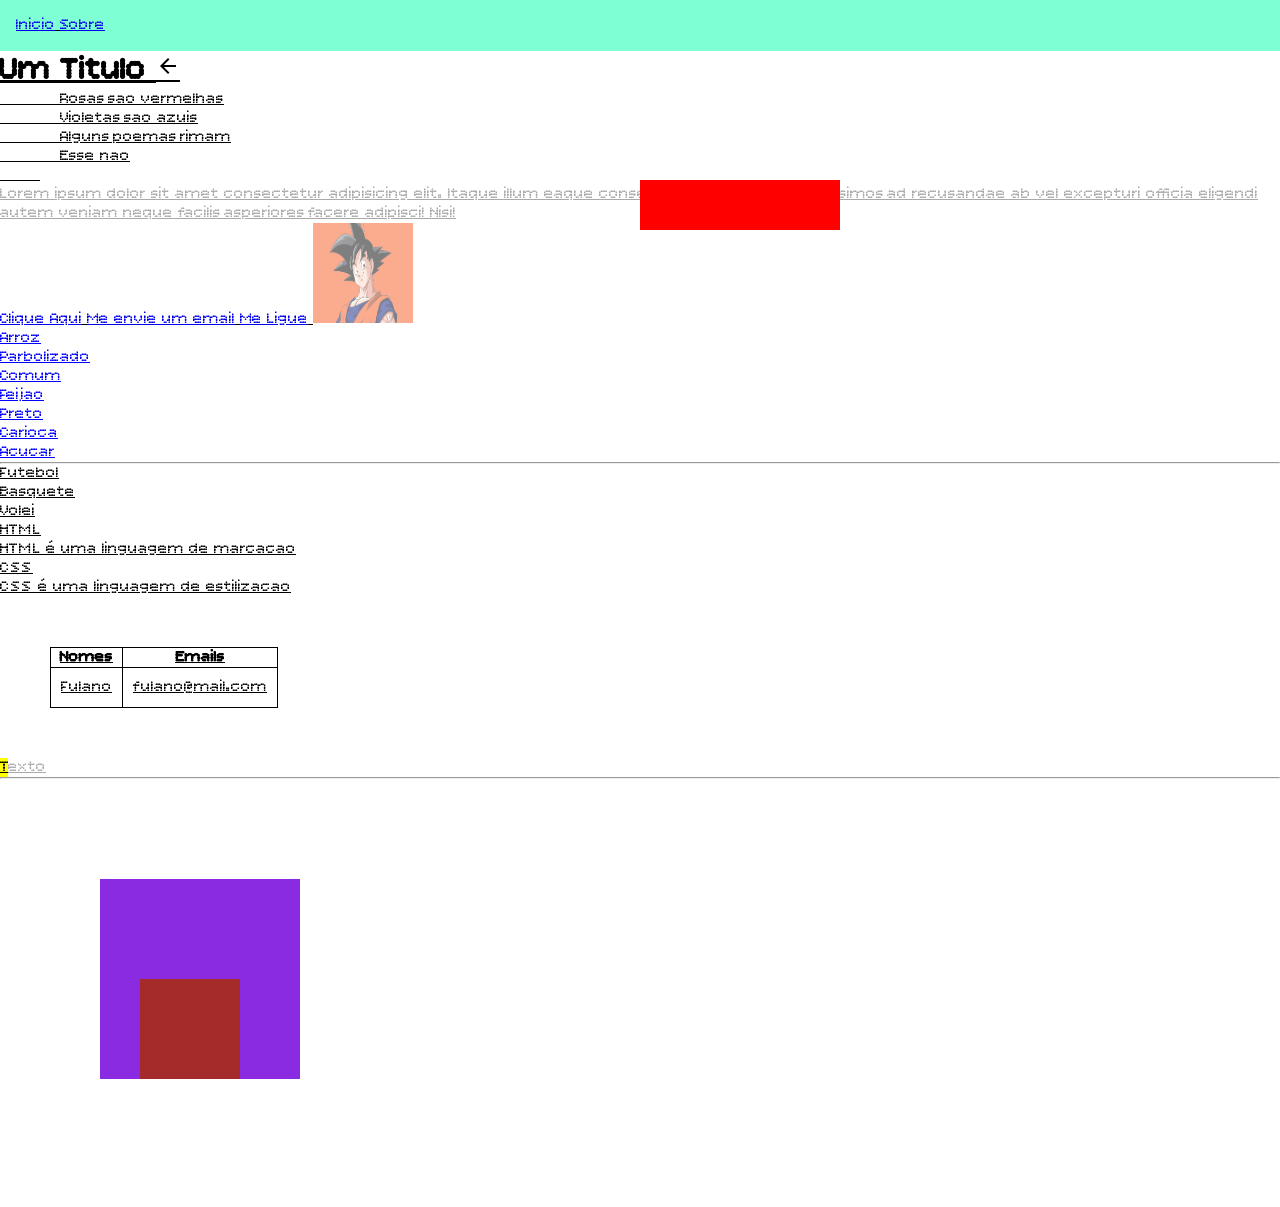
<file: index.html>
<!DOCTYPE html>
<html>
    <head>
        <title>Minha Primeira Pagina</title>

        <link rel="stylesheet" href="style.css">

        <link rel="stylesheet" href="https://fonts.googleapis.com/css2?family=Material+Symbols+Outlined:opsz,wght,FILL,GRAD@20..48,100..700,0..1,-50..200" />
        
    </head>

    <body>

        <nav>
            <a href="index.html">Inicio</a>
            <a href="sobre.html">Sobre</a>
        </nav>

        <div id="popup"></div>

        <h1>Um Titulo <span class="material-symbols-outlined">arrow_back</span></h1>

        <pre>
            Rosas sao vermelhas
            Violetas sao azuis
            Alguns poemas rimam
            Esse nao
        </pre>

        <p>
            Lorem ipsum dolor sit amet consectetur adipisicing elit. Itaque illum eaque consequuntur, illo, culpa dignissimos ad recusandae ab vel excepturi officia eligendi autem veniam neque facilis asperiores facere adipisci! Nisi!
        </p>

        <a href="https://youtube.com" target="_blank">Clique Aqui</a>
        <a href="mailto:fulano@gmail.com">Me envie um email</a>
        <a href="tel:98912341234" title="Meu Numero">Me Ligue</a>

        <a href="https://youtube.com" target="_blank" title="abra o yt">
            <img src="goku.jfif" id="img-goku" alt="Imagem do Goku" width="100px" height="100px">
        </a>

        <ul style="list-style-type: circle; color: blue;">
            <li>Arroz</li>
            <ul>
                <li>Parbolizado</li>
                <li>Comum</li>
            </ul>
            <li>Feijao</li>
            <ol>
                <li>Preto</li>
                <li>Carioca</li>
            </ol>
            <li>Acucar</li>
        </ul>

        <hr>

        <ol type="I">
            <li>Futebol</li>
            <li>Basquete</li>
            <li>Volei</li>
        </ol>

        <dl>
            <dt>HTML</dt>
            <dd>HTML é uma linguagem de marcacao</dd>
            <dt>CSS</dt>
            <dd>CSS é uma linguagem de estilizacao</dd>
        </dl>


        <table>
            <tr>
                <th>Nomes</th>
                <th>Emails</th>
            </tr>

            <tr>
                <td>Fulano</td>
                <td>fulano@mail.com</td>
            </tr>
        </table>


        <p title='qualquer'><mark>T</mark>exto</p>

        <hr>

        <div id="caixinha">
            <div id="caixote"></div>
        </div>

        <br>
        <br>
        <br>
        <br>
        <br>
        <br>
<br>
        <br>
        <br>
        <br>
        <br>
        <br>







    </body>
</html>
</file>
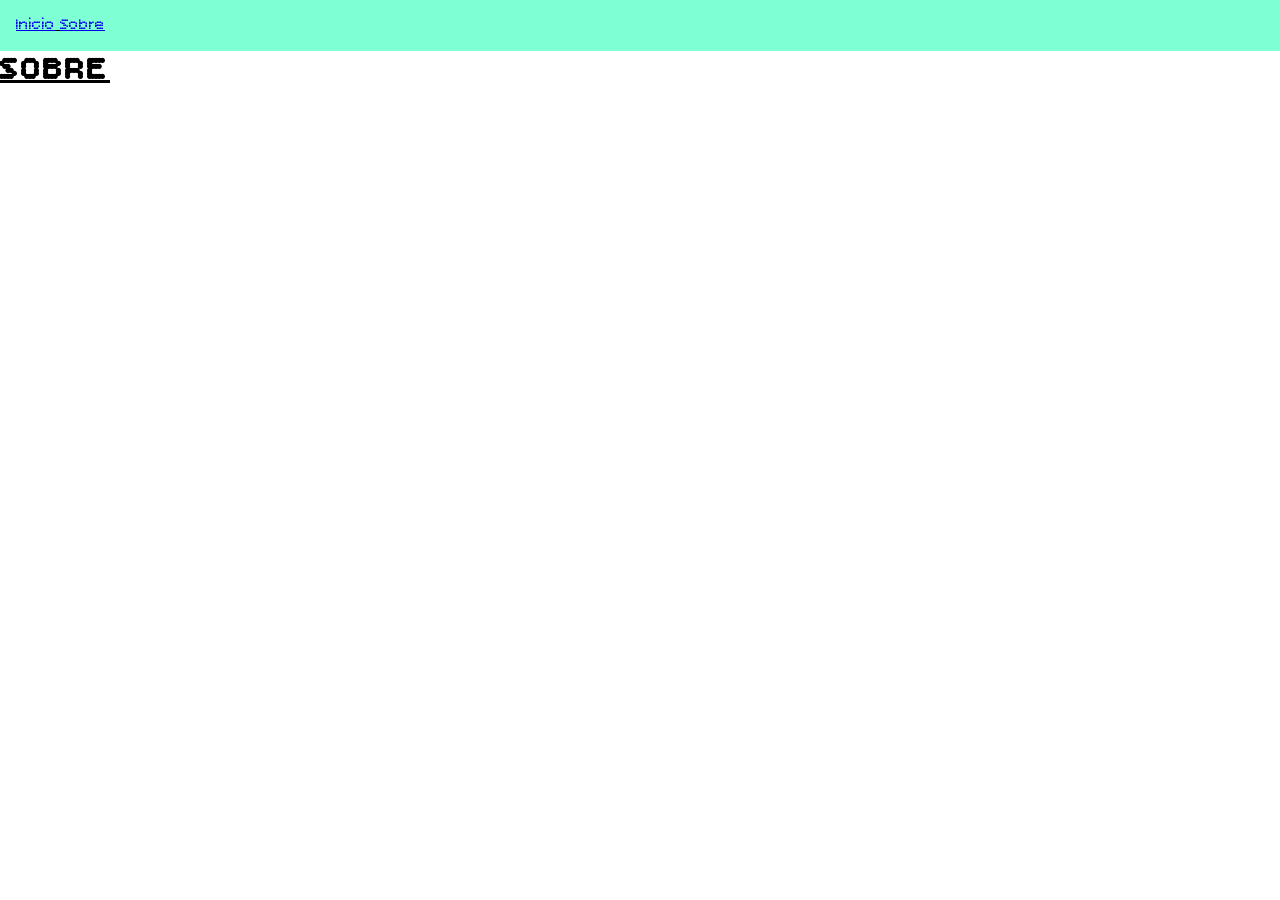
<file: sobre.html>
<!DOCTYPE html>
<html lang="en">

<head>
    <meta charset="UTF-8">
    <meta name="viewport" content="width=device-width, initial-scale=1.0">
    <title>Document</title>

    <link rel="stylesheet" href="style.css">
</head>

<body>
    <nav>
        <a href="index.html">Inicio</a>
        <a href="sobre.html">Sobre</a>
    </nav>


    <h1>SOBRE</h1>
    
</body>

</html>
</file>
<file: style.css>
@import url('https://fonts.googleapis.com/css2?family=Bitcount+Prop+Single:wght@100..900&display=swap');

* {
    text-decoration: underline;
    font-family: "Bitcount Prop Single", sans-serif;
    margin: 0;
    padding: 0;
    box-sizing: border-box;
}

body {
    /* background-image: url('goku.jfif'); */
    background-repeat: no-repeat;
    background-position: center center;
    /* background-size: cover; */
    background-attachment: fixed;
}

p {
    color: #a9a9a9;
}

table, th, td {
    border: 1px solid black;
    border-collapse: collapse;
    /* border-radius: 50px; */
    margin: 50px;
}

td {
    padding: 10px;
}

#caixinha {
    background-color: blueviolet;
    width: 200px;
    height: 200px;
    position: relative;
    top: 100px;
    left: 100px;

    
}

#caixote {
    background-color: brown;
    width: 100px;
    height: 100px;
    position: absolute;
    top: 50%;
    left: 20%;


}

#popup {
    background-color: red;
    width: 200px;
    height: 50px;
    position: fixed;
    top: 20%;
    left: 50%;
}


nav {
    background-color: aquamarine;
    padding: 1rem;
    position: sticky;
    top: 0;
}

#img-goku {
    opacity: 0.5;
}

#img-goku:hover {
    opacity: 1;
}
</file>
